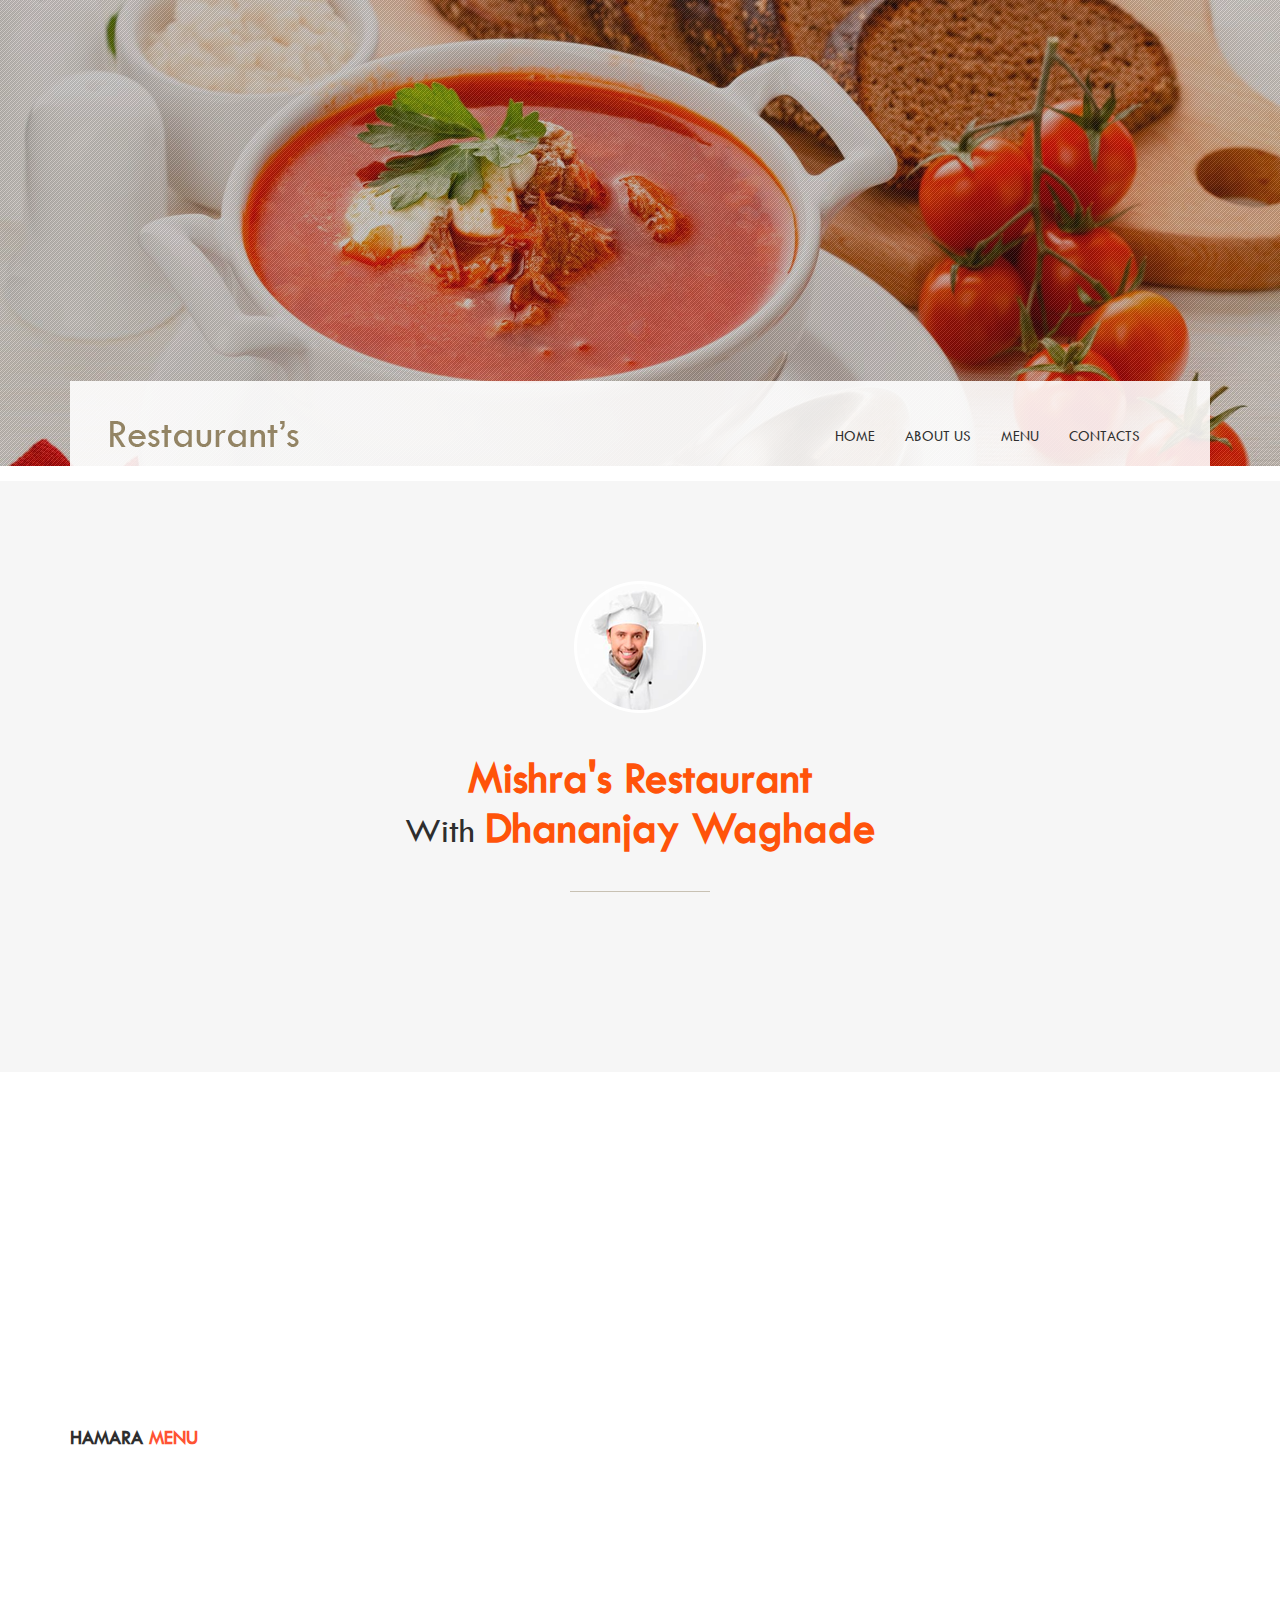
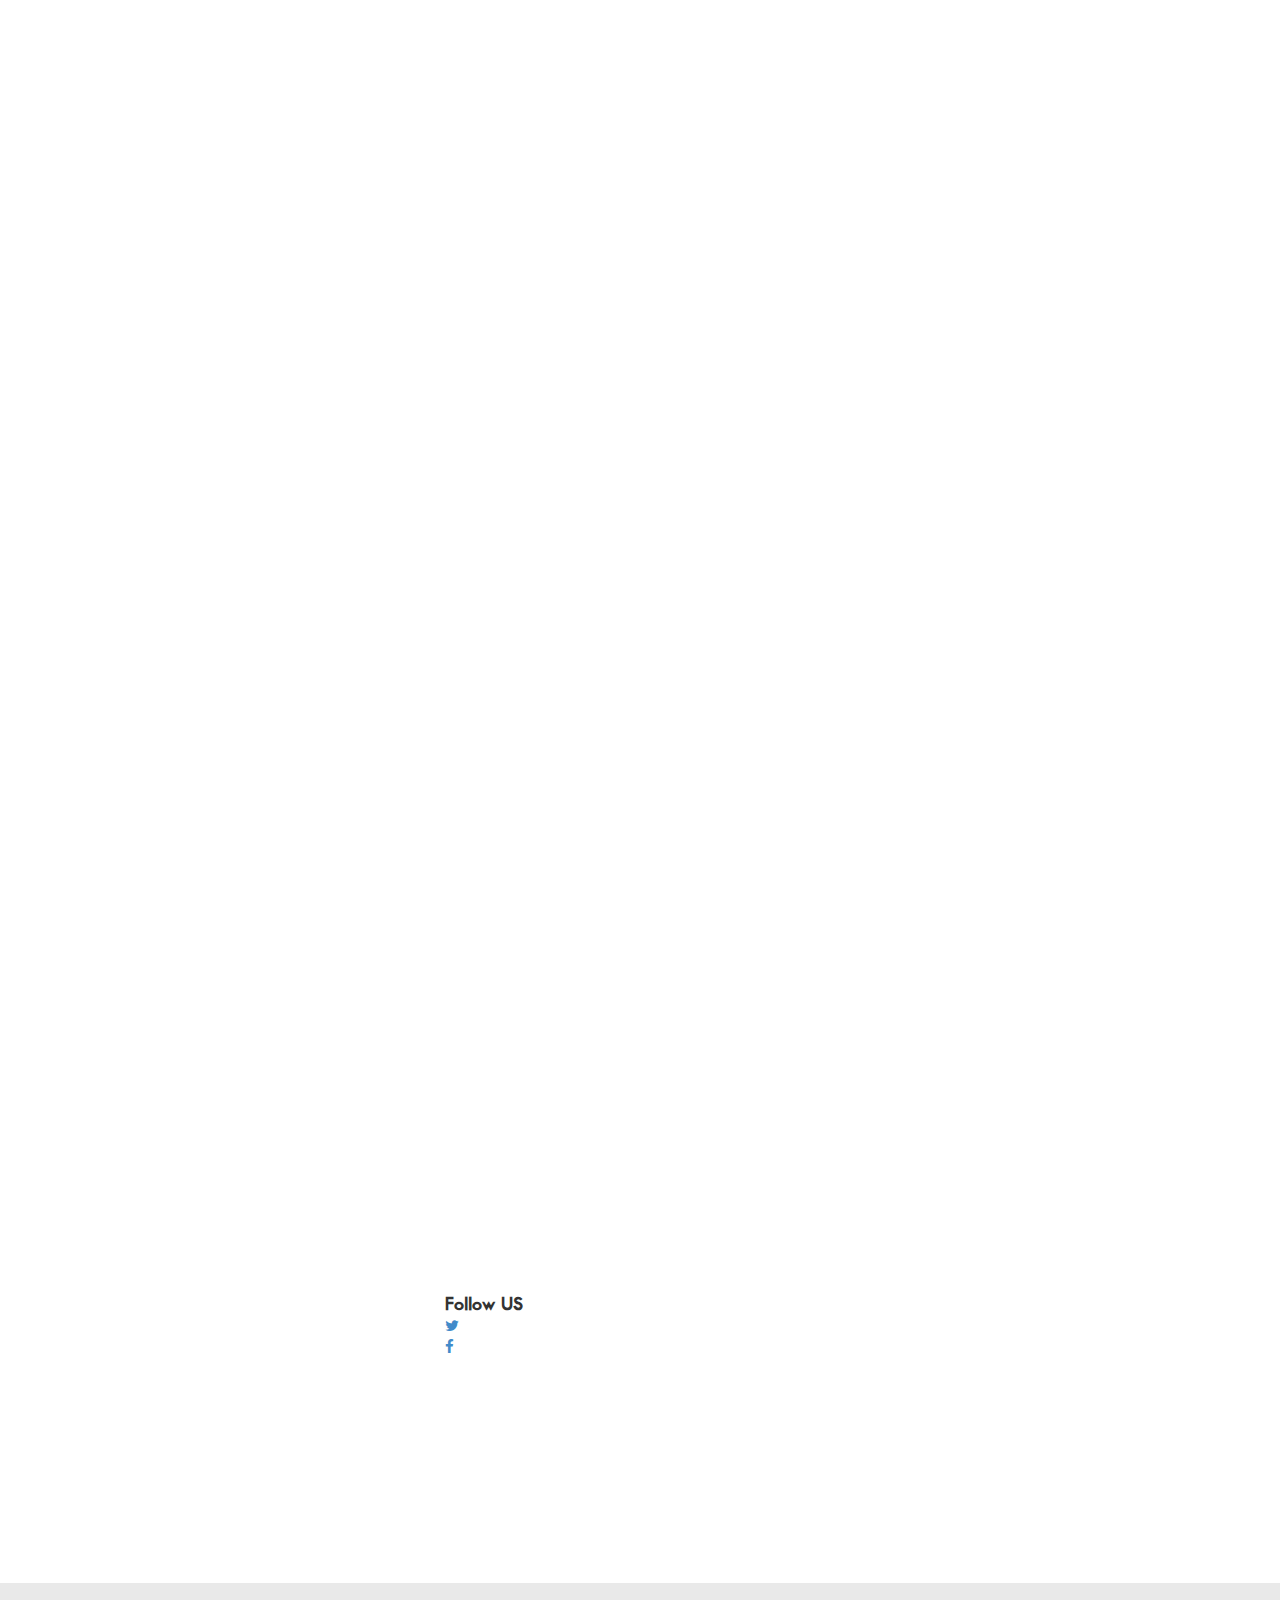
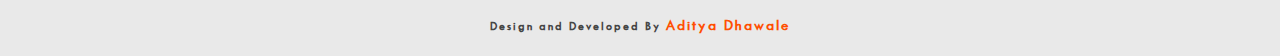
<file: index.html>
<!DOCTYPE html>
<html class="no-js">
	<head>
		<meta charset="utf-8">
		<meta http-equiv="X-UA-Compatible" content="IE=edge">
		<title>Restaurant</title>
		<meta name="description" content="">
		<meta name="viewport" content="width=device-width, initial-scale=1">
		
        
		<link rel="stylesheet" href="css/owl.carousel.css">
        
		<link rel="stylesheet" href="css/bootstrap.min.css">
    
		<link rel="stylesheet" href="css/font-awesome.min.css">
    
        <link rel="stylesheet" href="css/animate.min.css">

		<link rel="stylesheet" href="css/main.css">
        
		<link rel="stylesheet" href="css/responsive.css">
		
    <script src="js/vendor/modernizr-2.6.2.min.js"></script>
    
    <script>window.jQuery || document.write('<script src="js/vendor/jquery-1.10.2.min.js"><\/script>')</script>
    <script src="js/jquery.nav.js"></script>
    <script src="js/jquery.sticky.js"></script>
    <script src="js/bootstrap.min.js"></script>
    <script src="js/plugins.js"></script>
    <script src="js/wow.min.js"></script>
    <script src="js/main.js"></script>
	</head>
	<body>
	
    <section id="hero-area">
      <img class="img-responsive" src="images/header.jpg" alt="">
    </section>
	
	<nav id="navigation">
        <div class="container">
            <div class="row">
                <div class="col-md-12">
                    <div class="block">
                        <nav class="navbar navbar-default">
                          <div class="container-fluid">
                            
                            <div class="navbar-header">
                              <button type="button" class="navbar-toggle collapsed" data-toggle="collapse" data-target="#bs-example-navbar-collapse-1">
                                <span class="sr-only">Toggle navigation</span>
                                <span class="icon-bar"></span>
                                <span class="icon-bar"></span>
                                <span class="icon-bar"></span>
                              </button>
                                  <a class="navbar-brand" href="#">
                                    <img src="images/logo.png" alt="Logo">
                                  </a>

                            </div>

                            
                            <div class="collapse navbar-collapse" id="bs-example-navbar-collapse-1">
                              <ul class="nav navbar-nav navbar-right" id="top-nav">
                                <li><a href="#hero-area">Home</a></li>
                                <li><a href="#about-us">about us</a></li>
                                
                                <li><a href="#price">menu</a></li>
                                
                                <li><a href="#contact-us">contacts</a></li>
                              </ul>
                            </div>
                          </div>
                        </nav>
                    </div>
                </div>
            </div>
        </div>
	</nav>
    
    
    
    <section id="about-us">
        <div class="container">
            <div class="row">
                <div class="col-md-12">
                    <div class="block">
                        <img class="wow fadeInUp" data-wow-duration="300ms" data-wow-delay="400ms" src="images/cooker-img.png" alt="cooker-img">
                        <h1 class="heading wow fadeInUp" data-wow-duration="400ms" data-wow-delay="500ms" > <span> Mishra's Restaurant</span> </br> With <span>Dhananjay Waghade</span>
                        </h1>
                        <p class="wow fadeInUp" data-wow-duration="300ms" data-wow-delay="600ms"></p>
                    </div>
                </div>
            </div>
        </div>
    </section>
    
    
    <section id="price">
        <div class="container">
            <div class="row">
                <div class="col-md-12">
                    <div class="block">
                        <h1 class="heading wow fadeInUp" data-wow-duration="300ms" data-wow-delay="300ms"><span>MENU</span>and it's<span>PRICE</span></h1>
                        <p class="wow fadeInUp" data-wow-duration="300ms" data-wow-delay="400ms"></p>
                        <div class="pricing-list">
                            <div class="title">
                                <h3>hamara <span>menu</span></h3>
                            </div>
                            <ul>
                                <li class="wow fadeInUp" data-wow-duration="300ms" data-wow-delay="300ms">
                                    <div class="item">
                                        <div class="item-title">
                                            <h2>sabji</h2>
                                            <div class="border-bottom"></div>
                                            <span>32</span>
                                        </div>
                                        <p></p>
                                    </div>
                                </li>
                                <li class="wow fadeInUp" data-wow-duration="300ms" data-wow-delay="400ms">
                                    <div class="item">
                                        <div class="item-title">
                                            <h2>roti</h2>
                                            <div class="border-bottom"></div>
                                            <span>20</span>
                                        </div>
                                        <p></p>
                                    </div>
                                </li>
                                <li class="wow fadeInUp" data-wow-duration="300ms" data-wow-delay="500ms">
                                    <div class="item">
                                        <div class="item-title">
                                            <h2>Chaval</h2>
                                            <div class="border-bottom"></div>
                                            <span>50</span>
                                        </div>
                                        <p></p>
                                    </div>
                                </li>
                                <li class="wow fadeInUp" data-wow-duration="300ms" data-wow-delay="600ms">
                                    <div class="item">
                                        <div class="item-title">
                                            <h2>dal</h2>
                                            <div class="border-bottom"></div>
                                            <span>100</span>
                                        </div>
                                        <p></p>
                                    </div>
                               </li>
                                <li class="wow fadeInUp" data-wow-duration="300ms" data-wow-delay="700ms">
                                    <div class="item">
                                        <div class="item-title">
                                            <h2>pizza</h2>
                                            <div class="border-bottom"></div>
                                            <span>100</span>
                                        </div>
                                        <p></p>
                                    </div>
                                </li>
                                <li class="wow fadeInUp" data-wow-duration="300ms" data-wow-delay="800ms">
                                    <div class="item">
                                        <div class="item-title">
                                            <h2>mishra kachori</h2>
                                            <div class="border-bottom"></div>
                                            <span>10</span>
                                        </div>
                                        <p></p>
                                    </div>
                                </li>
                            </ul>
                            <a class="btn btn-default pull-right wow bounceIn" data-wow-duration="500ms" data-wow-delay="1200ms" href="menu.html" role="button">order now</a>
                        </div>
                    </div>
                </div>
            </div>
        </div>
    </section>
    
    
    <section id="contact-us">
        <div class="container">
            <div class="row">
                <div class="col-md-12">
                    <div class="block">
                        <h1 class="heading wow fadeInUp" data-wow-duration="500ms" data-wow-delay="300ms"><span>CONTACT US</span></h1>
                        <h3 class="title wow fadeInLeft" data-wow-duration="500ms" data-wow-delay="300ms">Sign Up<span>with email</span> </h3>
                        <form>
                            <div class="form-group wow fadeInDown" data-wow-duration="500ms" data-wow-delay="600ms">
                                <input type="email" class="form-control" id="exampleInputEmail1" placeholder="Write your full name here...">
                            </div>
                            <div class="form-group wow fadeInDown" data-wow-duration="500ms" data-wow-delay="800ms">
                                <input type="text" class="form-control" placeholder="Write your email address here...">
                            </div>
                            <div class="form-group wow fadeInDown" data-wow-duration="500ms" data-wow-delay="1000ms">
                                <textarea class="form-control" rows="3" placeholder="Write your message here..."></textarea>
                            </div>
                        </form>
                        <a class="btn btn-default wow bounceIn" data-wow-duration="500ms" data-wow-delay="1300ms" href="#" role="button">send message</a>
                    </div>
                </div>
            </div>
        </div>
    </section>
    
    <section id="footer">
        <div class="container">
            <div class="row">
                <div class="col-md-4">
                    <div class="block wow fadeInLeft"  data-wow-delay="200ms">
                        <h3>CONTACT <span>INFO</span></h3>
                        <div class="info">
                            <ul>
                                <li>
                                  <h4><i class="fa fa-phone"></i>Telefone</h4>
                                  <p>company ka phone no</p>
                                    
                                </li>
                                <li>
                                  <h4><i class="fa fa-map-marker"></i>Address</h4>
                                  <p>company ka adress</p>
                                </li>
                                <li>
                                  <h4><i class="fa fa-envelope"></i>E mail</h4>
                                  <p>company ka email</p>
                                  
                                </li>
                            </ul>
                        </div>
                    </div>
                </div>
                
                
                        <div class="social-media-link">
                            <h3>Follow <span>US</span></h3>
                            <ul>
                                <li>
                                    <a href="#">
                                        <i class="fa fa-twitter"></i>
                                    </a>
                                </li>
                                <li>
                                    <a href="#">
                                        <i class="fa fa-facebook"></i>
                                    </a>
                                </li>
                                
                            </ul>
                        </div>
                    </div>
                </div>
                
            </div>
        </div>
    </section>
   
    <footer id="footer-bottom">
        <div class="container">
            <div class="row">
                <div class="col-md-12 col-sm-12">
                    <div class="block">
                        <p>Design and Developed By <a href="">Aditya Dhawale</a></p>
                    </div>
                </div>
            </div>
        </div>
    </footer>
	</body>
</html>
</file>
<file: css/main.css>
@font-face {
  font-family: myfont;
  src: url(../fonts/ufonts.com_tw-cen-mt.ttf);
}

body {
  font-family: myfont;
  font-size: 14px;
  font-weight: 400;
}
h1,
h2,
h3,
h4,
h5,
h6 {
  margin: 0px;
  font-family: myfont;
}
h1 {
  font-size: 36px;
}
h2 {
  font-size: 24px;
  font-weight: 500;
}
h3 {
  font-size: 20px;
  font-weight: 600;
}
p {
  font-size: 14px;
  font-weight: 400;
  line-height: 20px;
  margin: 0px;
  font-family: myfont;
}
ul {
  padding: 0;
  margin: 0;
  list-style: none;
}
a,
a:active,
a:focus,
a:active {
  text-decoration: none !important;
  font-size: 15px;
}

.overlay-effect {
  content: "";
  position: absolute;
  left: 0;
  right: 0;
  bottom: 0;
  top: 0;
  width: 100%;
  height: 100%;
  background: url("../images/overlay-pattern.png") #000000;
  opacity: 0.3;
}

.heading {
  text-align: center;
  font-weight: 500;
  color: #2E2E2E;
  padding: 40px 0px;
  position: relative;
}
.heading span {
  font-size: 45px;
  color: #ff530a;
  font-weight: 600;
}
.heading:before {
  content: "";
  position: absolute;
  left: 50%;
  bottom: 0;
  width: 140px;
  height: 1px;
  background: #C8C1B3;
  margin-left: -70px;
}

.title {
  color: #2E2E2E;
  text-transform: uppercase;
  padding: 30px 0px;
}
.title span {
  color: #FF5333;
}
.before-border {
  content: "";
  position: absolute;
  left: 50%;
  bottom: 0;
  width: 140px;
  height: 1px;
  background: #C8C1B3;
  margin-left: -70px;
}

.transition {
  -webkit-transition: .3s all;
  -o-transition: .3s all;
  transition: .3s all;
}

#hero-area {
  position: relative;
}
#hero-area:before {
  content: "";
  position: absolute;
  left: 0;
  right: 0;
  bottom: 0;
  top: 0;
  width: 100%;
  height: 100%;
  background: url("../images/overlay-pattern.png") #000000;
  opacity: 0.3;
}

nav {
  z-index: 99999;
  width: 100%;
}
nav .block {
  margin-top: -85px;
  background: #fff;
  padding: 25px 40px;
  background: rgba(255, 255, 255, 0.89);
}
nav .block .navbar-default {
  border: none;
  border-radius: 0px;
  margin-bottom: 0;
  background: none;
}
nav .block .navbar-default .navbar-brand {
  padding-left: 0px;
}
nav .block .navbar-default .navbar-nav {
  padding-top: 10px;
}
nav .block .navbar-default .navbar-nav > li > a {
  color: #2E2E2E;
  padding: 10px 0px;
  margin: 0px 15px;
  font-size: 15px;
  text-transform: uppercase;
}
nav .block .navbar-default .navbar-nav > li > a:before {
  background-color: transparent;
  content: "";
  position: absolute;
  left: 0;
  bottom: 0;
  display: block;
  height: 2px;
  -webkit-transition: .3s all;
  -o-transition: .3s all;
  transition: .3s all;
  width: 0;
}
nav .block .navbar-default .navbar-nav > li > a:hover:before {
  background-color: #e94c3d;
  content: "";
  width: 100%;
}
nav .block .navbar-default .navbar-nav > li.current > a {
  color: #2E2E2E;
  padding: 10px 0px;
  margin: 0px 15px;
}
nav .block .navbar-default .navbar-nav > li.current > a:before {
  background-color: transparent;
  content: "";
  position: absolute;
  left: 0;
  bottom: 0;
  display: block;
  height: 2px;
  -webkit-transition: .3s all;
  -o-transition: .3s all;
  transition: .3s all;
  width: 100%;
  background-color: #e94c3d;
}
nav .block .navbar-default .navbar-nav > .active > a,
nav .block .navbar-default .navbar-nav > .active > a:focus,
nav .block .navbar-default .navbar-nav > .active > a:hover {
  background: none;
}
nav .block .navbar-default .navbar-nav > .active > a:before,
nav .block .navbar-default .navbar-nav > .active > a:focus:before,
nav .block .navbar-default .navbar-nav > .active > a:hover:before {
  content: "";
  position: absolute;
  bottom: 0px;
  width: 100%;
  height: 2px;
  background: #FF5333;
}


#about-us {
  padding: 100px 0px;
  background: #F6F6F6;
}
#about-us .block {
  text-align: center;
}
#about-us .block p {
  color: #959595;
  font-size: 16px;
  line-height: 26px;
  padding: 40px 0px;
}


#price {
  padding: 70px 0px;
}
#price .block > p {
  color: #9D9D9D;
  font-size: 16px;
  line-height: 26px;
  padding: 40px 133px 0;
  text-align: center;
}
#price .block .pricing-list {
  padding-top: 85px;
}
#price .block .pricing-list ul {
  padding: 0 0 30px;
  margin: 0;
}
#price .block .pricing-list ul li {
  padding: 21px 0px;
}
#price .block .pricing-list ul li .item .item-title {
  position: relative;
}
#price .block .pricing-list ul li .item .item-title h2 {
  display: inline-block;
  position: relative;
  z-index: 99;
  background: #fff;
}
#price .block .pricing-list ul li .item .item-title .border-bottom {
  position: absolute;
  top: 0;
  width: 100%;
  height: 1px;
  border: 1px dotted #C9C9C9;
  margin-top: 20px;
}
#price .block .pricing-list ul li .item .item-title span {
  float: right;
  color: #938463;
}
#price .block .pricing-list ul li .item p {
  padding: 12px 0 0px;
  color: #949494;
}
#price .block .pricing-list .btn {
  padding: 28px 105px;
  border-radius: 0px;
  background: none;
  color: #FF4F02;
  border: 1px solid #FF4F02;
  font-size: 15px;
  text-transform: uppercase;
  font-weight: 600;
  -webkit-transition: .3s all;
  -o-transition: .3s all;
  transition: .3s all;
}
#price .block .pricing-list .btn:hover {
  background: #ff530a;
  color: #fff;
}


#contact-us {
  padding: 70px 0px;
}
#contact-us .block .title {
  padding: 20px 0;
}
#contact-us .block form {
  padding-bottom: 20px;
}
#contact-us .block form input {
  height: 48px;
  border-radius: 0px;
  box-shadow: none;
  -webkit-transition: .3s all;
  -o-transition: .3s all;
  transition: .3s all;
}
#contact-us .block form input:focus {
  border: 1px solid #7EC3BB;
}
#contact-us .block form textarea {
  height: 140px;
  border-radius: 0px;
  box-shadow: none;
  -webkit-transition: .3s all;
  -o-transition: .3s all;
  transition: .3s all;
}
#contact-us .block form textarea:focus {
  border: 1px solid #7EC3BB;
}
#contact-us .block a {
  background: #FF4F02;
  float: right;
  color: #fff;
  font-weight: 600;
  text-transform: uppercase;
  border-radius: 0px;
  border: 0px;
  width: 512px;
  height: 50px;
  padding-top: 15px;
  -webkit-transition: .3s all;
  -o-transition: .3s all;
  transition: .3s all;
}

#footer {
  padding: 70px 0px;
}
#footer .block h3 {
  color: #2E2E2E;
  padding-bottom: 25px;
}
#footer .block h3 span {
  color: #FF4F02;
}
#footer .block .blog ul,
#footer .block .info ul,
#footer .block .gallary ul {
  padding-top: 20px;
}
#footer .block .blog ul li,
#footer .block .info ul li,
#footer .block .gallary ul li {
  margin-bottom: 25px;
  display: inline-block;
  margin-right: 20px;
}
#footer .block .blog ul li h4,
#footer .block .info ul li h4,
#footer .block .gallary ul li h4 {
  padding-bottom: 10px;
  display: block;
  color: #FF4F02;
}
#footer .block .blog ul li h4 i,
#footer .block .info ul li h4 i,
#footer .block .gallary ul li h4 i {
  color: #555;
  margin-right: 30px;
  font-size: 20px;
}
#footer .block .blog ul li h4 a,
#footer .block .info ul li h4 a,
#footer .block .gallary ul li h4 a {
  color: #FF4F02;
  font-size: 20px;
  font-weight: 600;
}
#footer .block .blog ul li p,
#footer .block .info ul li p,
#footer .block .gallary ul li p {
  color: #474747;
  font-size: 14px;
}
#footer .block .social-media-link h3 {
  font-size: 20px;
  padding-bottom: 15px;
  padding-top: 30px;
}
#footer .block .social-media-link h3 span {
  color: #FF4F02;
}
#footer .block .social-media-link ul li {
  display: inline-block;
  margin-right: 20px;
}
#footer .block .social-media-link ul li a {
  display: block;
  width: 40px;
  height: 40px;
  text-align: center;
  font-size: 20px;
  padding-top: 8px;
  border-radius: 100%;
  background: #B0B0B0;
  color: #FFFFFF;
  -webkit-transition: .3s all;
  -o-transition: .3s all;
  transition: .3s all;
}
#footer .block .social-media-link ul li a:hover {
  background: #FF4F02;
  color: #fff;
}

#footer-bottom {
  background: #E9E9E9;
  padding: 20px 0px;
}
#footer-bottom p {
  text-align: center;
  padding-top: 12px;
  color: #454545;
  font-size: 12px;
  font-weight: 600;
  letter-spacing: 2px;
}
#footer-bottom p a {
  color: #FF4F02;
}
</file>
<file: css/responsive.css>
/*		Tablet Layout: 768px.
		Gutters: 24px.
		Outer margins: 28px.
		Inherits styles from: Default Layout.
-----------------------------------------------------------------
cols    1     2      3      4      5      6      7      8
px      68    160    252    344    436    528    620    712    */
@media only screen and (min-width: 768px) and (max-width: 991px) {
  /*--
    custom heading Start
--*/
  .title {
    text-align: left;
  }
  /*--
    nav Start
--*/
  nav .block {
    padding-left: 0px;
    padding-right: 0px;
    padding-top: 20px;
  }
  nav .block .navbar-brand img {
    padding-left: 25px;
  }
  /*--
    slider Start
--*/
  #slider .block h3 {
    text-align: left;
  }
  #slider .block .owl-carousel img {
    padding-right: 0px;
    width: 95%;
  }
  /*--
    blog Start
--*/
  #blog .block {
    text-align: center;
  }
  #blog .block ul {
    padding-bottom: 40px;
  }
  #blog .block ul li {
    width: 100%;
  }
  #blog .block ul li h3 {
    padding: 0px 0px 30px;
  }
  #blog .block ul li .blog-img {
    width: 50%;
  }
  #blog .block ul li .blog-img img {
    width: 100%;
  }
  #blog .block ul li .blog-img-2 {
    width: 50%;
  }
  #blog .block ul li .blog-img-2 img {
    width: 100%;
  }
  #blog .block ul li .content-left {
    padding: 40px 20px 0;
  }
  #blog .block ul li .content-right {
    padding: 40px 20px 0;
  }
  #blog .block .btn-more-info {
    float: none;
    margin-top: 30px;
  }
  #blog .block .btn-more-info:hover {
    border-radius: 10px;
  }
  /*--
    price Start
--*/
  #price .block p {
    padding: 30px 0 0;
  }
  #price .block .pricing-list {
    text-align: left;
  }
  /*--
    contact-us Start
--*/
  #contact-us {
    padding: 60px 0 0;
  }
  #contact-us .block {
    text-align: center;
  }
  #contact-us .block .title {
    text-align: left;
  }
  #contact-us .block a {
    padding: 15px 80px;
    float: inherit;
  }
  /*--
    footer Start
--*/
  #footer .block {
    padding-bottom: 20px;
  }
  #footer .block h3 {
    padding-bottom: 10px;
  }
  /*--
    footer-bottom Start
--*/
  #footer-bottom .block .navbar-nav {
    float: inherit;
    width: 70%;
    margin: 0 auto;
  }
  #footer-bottom .block p {
    text-align: center;
    padding-top: 0px;
  }
}
/*		Mobile Layout: 320px.
		Gutters: 24px.
		Outer margins: 34px.
		Inherits styles from: Default Layout.
---------------------------------------------
cols    1     2      3
px      68    160    252    */
@media only screen and (max-width: 767px) {
  /*--
    custom heading Start
--*/
  .heading {
    text-align: center;
    font-size: 22px;
  }
  .heading span {
    font-size: 28px;
  }
  /*--
    custom heading Start
--*/
  .title {
    text-align: left;
  }
  /*--
    nav Start
--*/
  nav {
    position: relative;
  }
  nav .block {
    padding: 0px;
    margin-bottom: 0px;
    background: -webkit-linear-gradient(right, rgba(255, 255, 255, 0.6), #ffffff);
    background: -o-linear-gradient(right, rgba(255, 255, 255, 0.6), #ffffff);
    background: -moz-linear-gradient(right, rgba(255, 255, 255, 0.6), #ffffff);
    background: linear-gradient(right, rgba(255, 255, 255, 0.6), #ffffff);
  }
  nav .block .navbar-brand img {
    padding-left: 10px;
  }
  nav .block .navbar-default {
    margin-top: 10px;
    padding: 3px 0;
  }
  nav .block .navbar-default .navbar-header {
    padding-bottom: 15px;
    margin-top: 0px;
  }
  nav .block .navbar-default .navbar-header .navbar-toggle {
    margin-top: 15px;
    border: none;
  }
  nav .block .navbar-default .navbar-header .navbar-toggle .icon-bar {
    background: #e94c3d;
  }
  nav .block .navbar-default .navbar-header .navbar-toggle:focus {
    background: none;
  }
  nav .block .navbar-default .navbar-header .navbar-toggle:active {
    background: none;
  }
  nav .block .navbar-default .navbar-header .navbar-toggle:hover {
    background: none;
  }
  /*--
    slider Start
--*/
  #slider .block {
    padding-left: 0px;
    padding-right: 0px;
  }
  #slider .block .owl-carousel {
    padding-top: 30px;
    position: relative;
  }
  #slider .block .owl-carousel div img {
    width: 100%;
    height: 220px;
    border-radius: 5px;
    padding-right: 0px;
  }
  /*--
    about-us Start
--*/
  #about-us {
    padding: 70px 0;
  }
  #about-us .block p {
    padding: 40px 0px 0px;
  }
  /*--
    custom title Start
--*/
  #title h2 {
    font-size: 20px;
  }
  #title h2 span {
    font-size: 25px;
  }
  /*--
    blog Start
--*/
  #blog .block ul {
    padding-bottom: 30px;
  }
  #blog .block ul li {
    float: none;
    width: 100%;
    height: 100%;
  }
  #blog .block ul li .blog-img {
    float: none;
    width: 100%;
  }
  #blog .block ul li .blog-img img {
    width: 100%;
  }
  #blog .block ul li .blog-img-2 {
    float: none;
    width: 100%;
  }
  #blog .block ul li .blog-img-2 img {
    width: 100%;
  }
  #blog .block ul li .content-right {
    float: none;
    width: 100%;
    padding: 20px 35px;
  }
  #blog .block ul li .content-right:after {
    display: none;
  }
  #blog .block ul li .content-left {
    float: none;
    width: 100%;
    padding: 20px 35px;
  }
  #blog .block ul li .content-left:after {
    display: none;
  }
  #blog .block .btn-more-info {
    float: none;
    margin-top: 30px;
    padding: 28px 85px;
  }
  #blog .block .btn-more-info:hover {
    border-radius: 10px;
  }
  /*--
    price Start
--*/
  #price .block p {
    padding: 40px 0px 0px;
  }
  #price .block .pricing-list {
    text-align: left;
  }
  #price .block .pricing-list ul li .item {
    float: none;
  }
  #price .block .pricing-list ul li .item .item-title .border-bottom {
    display: none;
  }
  #price .block .pricing-list ul li .item .item-title span {
    padding-top: 10px;
    display: block;
    float: none;
  }
  #price .block .pricing-list .btn {
    float: inherit;
    padding: 28px 100px;
  }
  /*--
    subscribe Start
--*/
  #subscribe .block h1 {
    font-size: 30px;
  }
  #subscribe .block h1 span {
    font-size: 25px;
  }
  #subscribe .block form .form-group .input-group {
    width: 100%;
  }
  #subscribe .block form .form-group .input-group .form-control {
    width: 100%;
    background: #fff;
    opacity: 0.9;
    border: none;
    height: 65px;
    border-radius: 0px;
    float: inherit;
  }
  #subscribe .block form .form-group .input-group .input-group-addon {
    padding: 0px;
    border: none;
    background: none;
    display: block;
    margin-top: 20px;
  }
  /*--
    contact-us Start
--*/
  #contact-us {
    padding: 60px 0 0;
  }
  #contact-us .block a {
    padding: 20px 80px;
    width: 100%;
    float: inherit;
  }
  /*--
    footer Start
--*/
  #footer .block {
    padding-bottom: 50px;
  }
  #footer .block .info ul li {
    width: 100%;
    margin-right: 0px;
  }
  #footer .block .portfolio img {
    margin-top: 20px;
  }
  #footer .block .portfolio ul li {
    margin-right: 0px;
    display: inline-block;
  }
  /*--
    footer-bottom Start
--*/
  #footer-bottom .block .navbar {
    display: none;
  }
  #footer-bottom .block p {
    text-align: center;
    padding-top: 0px;
  }
}
</file>
